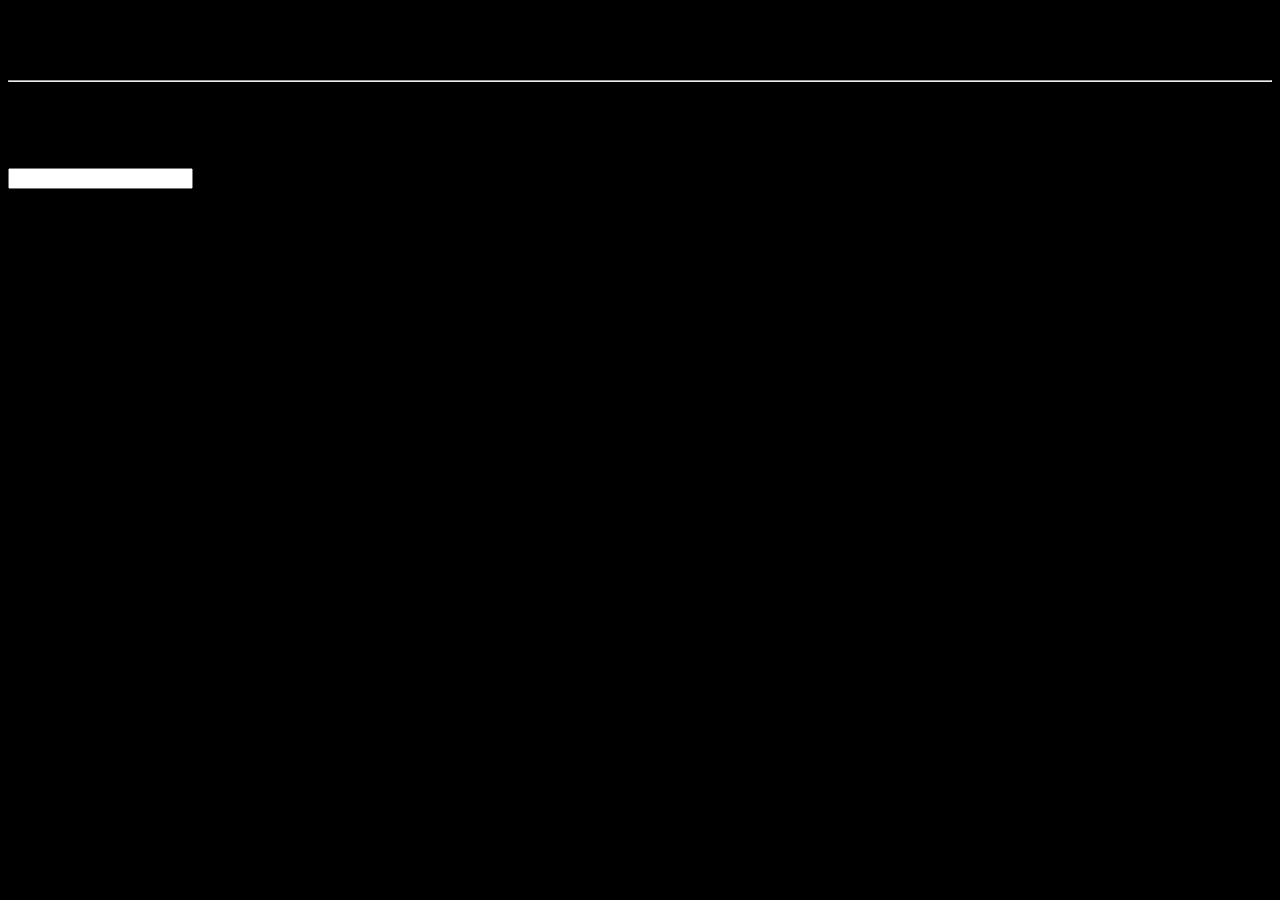
<file: index.html>
<!DOCTYPE html>
<html lang="en">
<head>
    <meta charset="UTF-8">
    <meta name="viewport" content="width=device-width, initial-scale=1.0">
    <meta http-equiv="X-UA-Compatible" content="ie=edge">
    <title>Document</title>
    <style>
        body{
            background-color: black;
        }

    </style>
</head>
<body>
    <h1>El blanco </h1>
    <hr>
    <p>Lorem ipsum dolor sit amet consectetur adipisicing elit. Natus voluptate quis delectus quibusdam culpa laudantium tempore voluptates minus tenetur odit repellendus tempora temporibus suscipit laborum, commodi, explicabo quisquam aliquam corporis!</p>
<br>
<input type="text"id "caja">
</body>
</html>
</file>
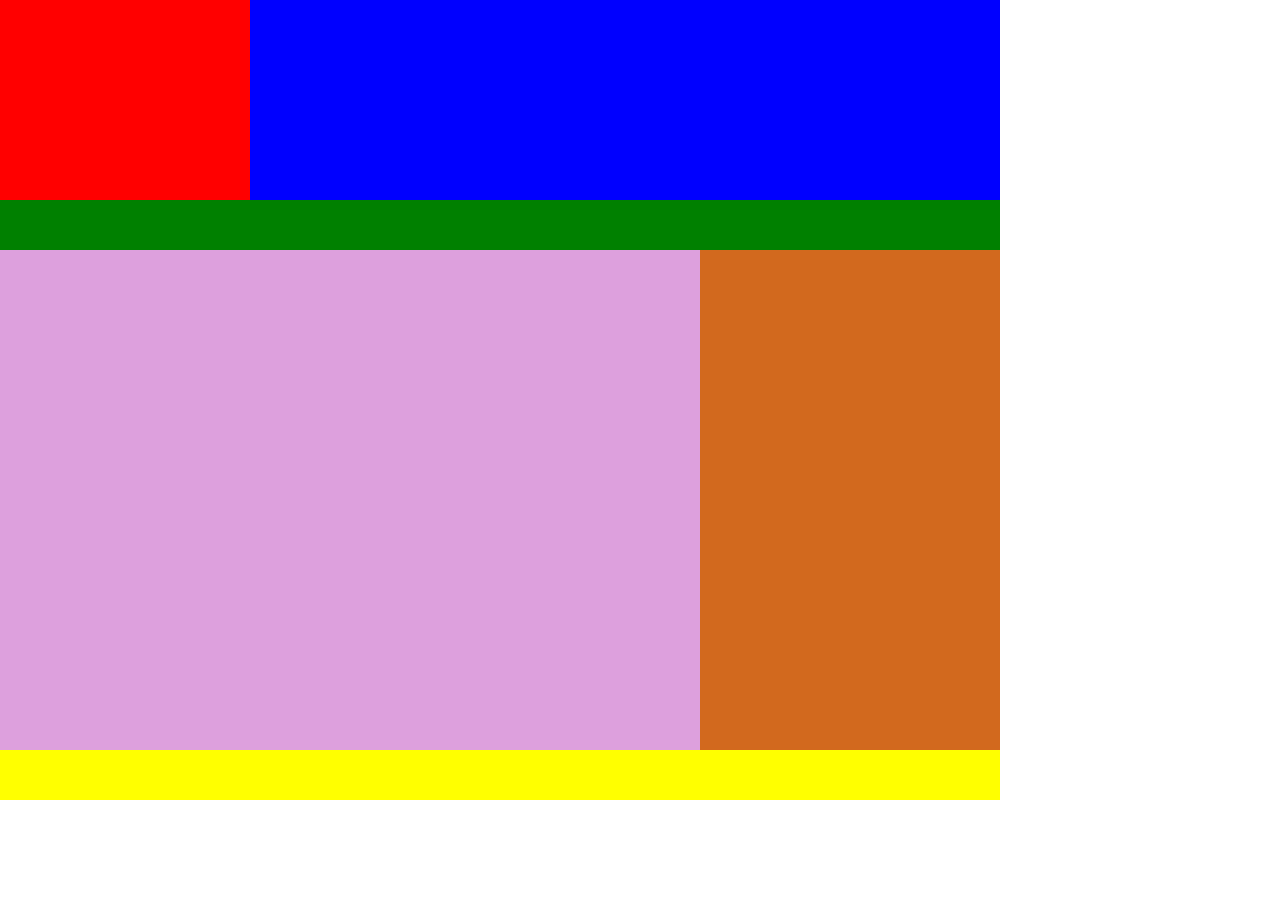
<file: clase2/Index2.html>
<!DOCTYPE html>
<html lang="en">
<head>
    <meta charset="UTF-8">
    <meta name="viewport" content="width=device-width, initial-scale=1.0">
    <title>Document</title>
    <link rel="stylesheet" href="css/estilos.css">
</head>

<body>
<div id="contenido"></div>

<div id="logo"></div>
<div id="banner"></div>
<div id="menu"></div>
<div id ="article"></div>
<div id="aside"></div>
<div id="footer"></div>
</body>
</html>
</file>
<file: clase2/css/estilos.css>
*
{
    margin : 0;
    padding :0;
}
body{
    background-color: white;
    
}
#contenido{
    width: 1000 px;
    height: 700 px;
    border: 1 px white;
    background-color: red;
    margin: 0 auto;
}
#header{
    width: 900px;
    height: 150px;
    background-color: grey ;
}
#logo{
    width: 250px;
    height: 200px;
    background-color: red;
    float: left;
}
#titulo{
    width: 250px;
    height: 150px;
    background-color: blue;
    float: left;
}
#menu{
    width: 1000px;
    height: 50px;
    background-color:green ;
}
#centro{
    width: 900px;
    height: 150px;
    background-color : white ;
}
#footer{
    width: 1000px;
    height: 50px;
    background-color : yellow ;

}
#banner{
        width: 1000px;
    height: 200px;
    background-color :blue;

}
#aside{
    width: 1000px;
    height: 500px;
    background-color: chocolate;
}
#article{
    width: 700px;
    height: 500px;
    background-color:plum;
    float: left;
}
</file>
